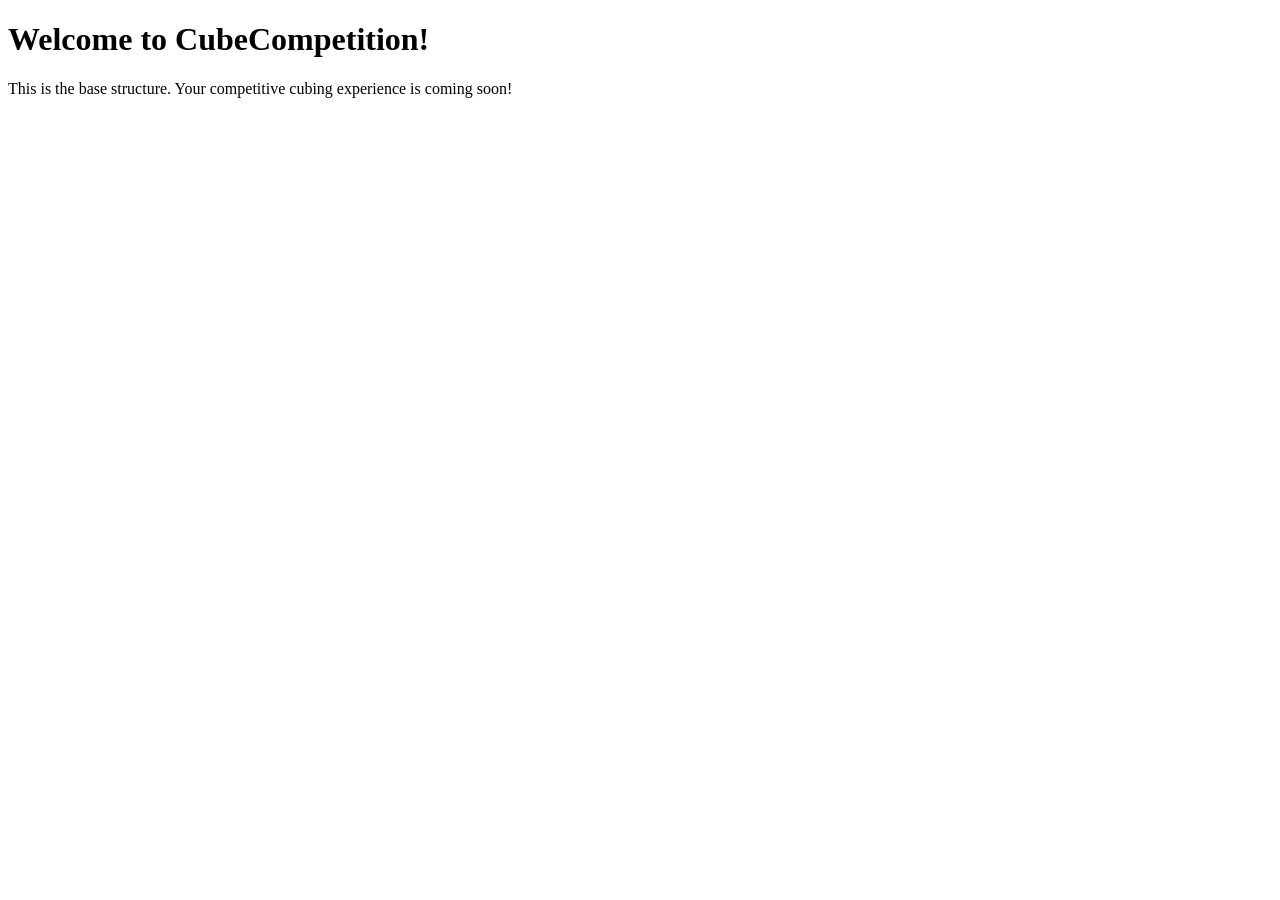
<file: CubeCompetitionWebsite_FIXED/index.html>
<!DOCTYPE html>
<html lang="en">
<head>
  <meta charset="UTF-8">
  <meta name="viewport" content="width=device-width, initial-scale=1.0">
  <title>CubeCompetition.com</title>
</head>
<body>
  <h1>Welcome to CubeCompetition!</h1>
  <p>This is the base structure. Your competitive cubing experience is coming soon!</p>
</body>
</html>
</file>
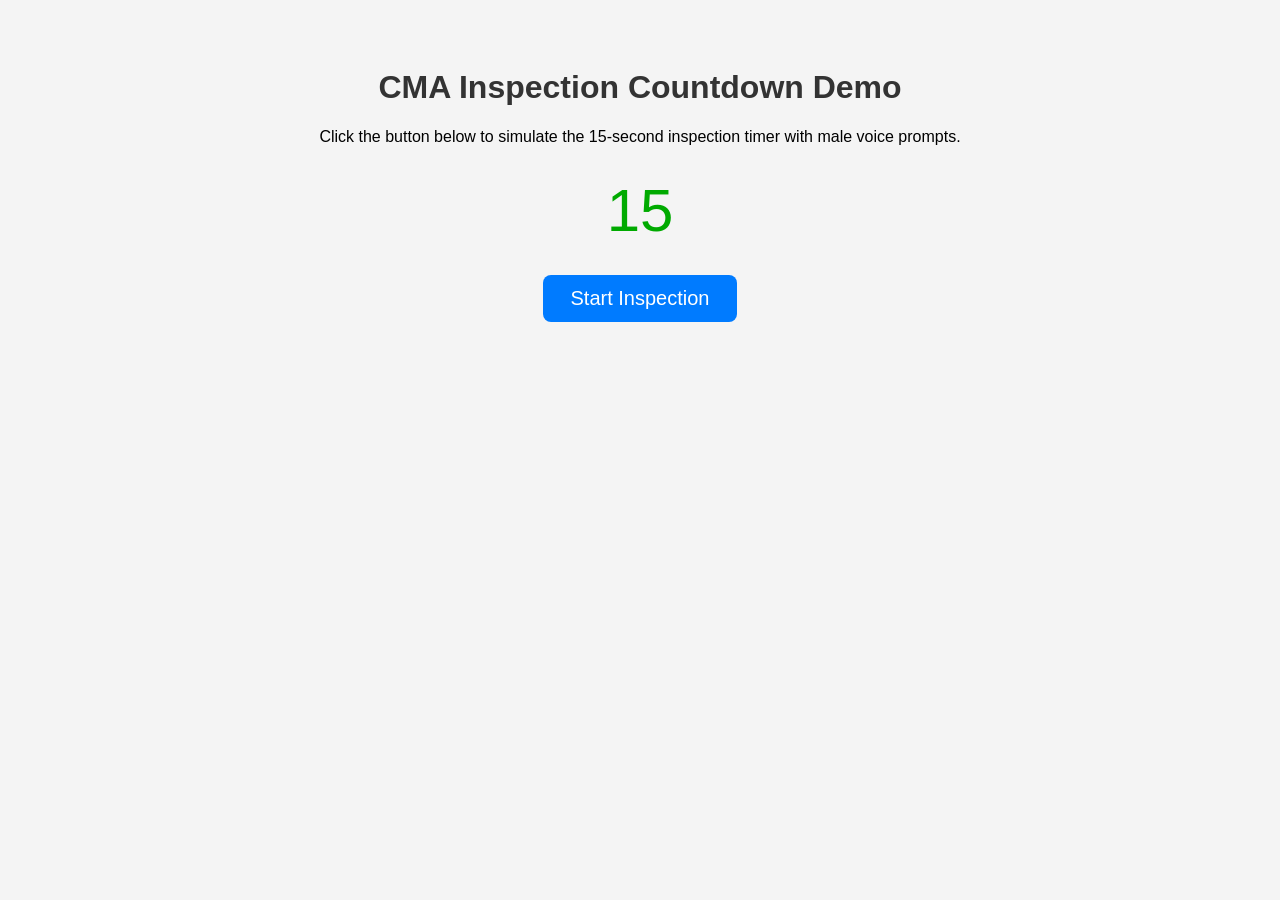
<file: cma_demo_site.html>
<!DOCTYPE html>
<html lang="en">
<head>
  <meta charset="UTF-8" />
  <meta name="viewport" content="width=device-width, initial-scale=1.0" />
  <title>CMA Inspection Demo</title>
  <style>
    body {
      font-family: Arial, sans-serif;
      text-align: center;
      background-color: #f4f4f4;
      padding: 40px;
    }
    h1 {
      color: #333;
    }
    #timer {
      font-size: 60px;
      margin: 30px 0;
      color: #00aa00;
    }
    button {
      padding: 12px 28px;
      font-size: 20px;
      border: none;
      border-radius: 8px;
      background-color: #007bff;
      color: white;
      cursor: pointer;
    }
    button:hover {
      background-color: #0056b3;
    }
  </style>
</head>
<body>
  <h1>CMA Inspection Countdown Demo</h1>
  <p>Click the button below to simulate the 15-second inspection timer with male voice prompts.</p>
  <div id="timer">15</div>
  <button id="startBtn">Start Inspection</button>

  <script>
    const timerEl = document.getElementById("timer");
    const startBtn = document.getElementById("startBtn");
    let countdown;

    function speak(text) {
      const utterance = new SpeechSynthesisUtterance(text);
      utterance.lang = "en-US";
      const maleVoice = speechSynthesis.getVoices().find(v =>
        v.name.toLowerCase().includes("male") ||
        v.name.toLowerCase().includes("john") ||
        v.name.toLowerCase().includes("david")
      );
      if (maleVoice) utterance.voice = maleVoice;
      speechSynthesis.speak(utterance);
    }

    function startInspectionCountdown() {
      let timeLeft = 15;
      timerEl.textContent = timeLeft;
      speak("15 seconds");

      countdown = setInterval(() => {
        timeLeft--;
        timerEl.textContent = timeLeft;

        if (timeLeft === 8) speak("8 seconds");
        if (timeLeft === 2) speak("2 seconds");

        if (timeLeft <= 0) {
          clearInterval(countdown);
          timerEl.textContent = "Start!";
          speak("Start");
        }
      }, 1000);
    }

    startBtn.addEventListener("click", () => {
      if (speechSynthesis.speaking) {
        speechSynthesis.cancel();
      }
      startInspectionCountdown();
    });

    // Preload voices
    speechSynthesis.onvoiceschanged = () => {};
  </script>
</body>
</html>
</file>
